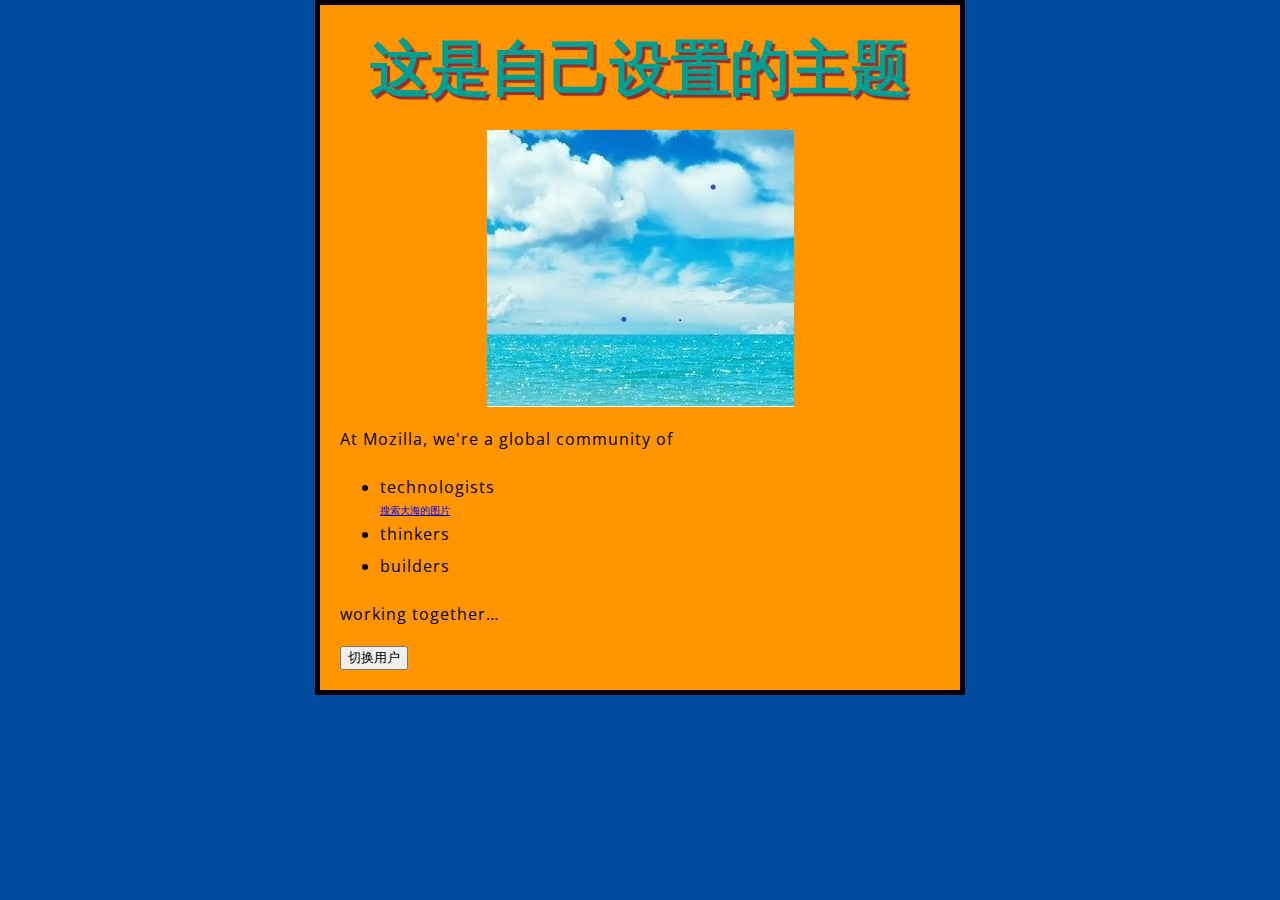
<file: web-projects/test-site/index.html>
<!DOCTYPE html>
<html lang="en">
<head>
    <meta charset="UTF-8">
    <meta name="viewport" content="width=device-width, initial-scale=1.0">
    <title>第一个调用图片</title>
    <link href="styles/style.css" rel="stylesheet" />
    <link
        href="https://fonts.googleapis.com/css?family=Open+Sans"
        rel="stylesheet" />
</head>
<body>
    <h1>这是自己设置的主题</h1>
    <img src="images/R-C.jpg" alt="网络异常，请稍后再试！" />
        <p>At Mozilla, we're a global community of</p>

        <ul>
          <li>technologists</li>
          <a href="https://cn.bing.com/search?q=%E5%A4%A7%E6%B5%B7%E7%9A%84%E5%9B%BE%E7%89%87">
            搜索大海的图片</a>
          <li>thinkers</li>
          <li>builders</li>
        </ul>
        
        <p>working together…</p>
        <button>切换用户</button>
      <script src="scripts/main.js" defer></script>
</body>
</html>
</file>
<file: web-projects/test-site/styles/style.css>
html {
    font-size: 10px;
    font-family: 'Open Sans', sans-serif;
  }
  
  
  h1 {
    font-size: 60px;
    text-align: center;
  }
  
  p, li {
    font-size: 16px;
    line-height: 2;
    letter-spacing: 1px;
  }
  
  
  html {
    background-color: #004a9f;
  }
  
  body {
    width: 600px;
    margin: 0 auto;
    background-color: #FF9500;
    padding: 0 20px 20px 20px;
    border: 5px solid black;
  }
  
  h1 {
    margin: 0;
    padding: 20px 0;
    color: #009f92;
    text-shadow: 3px 3px 1px rgb(150, 46, 46);
  }
  
  img {
    display: block;
    margin: 0 auto;
  }
</file>
